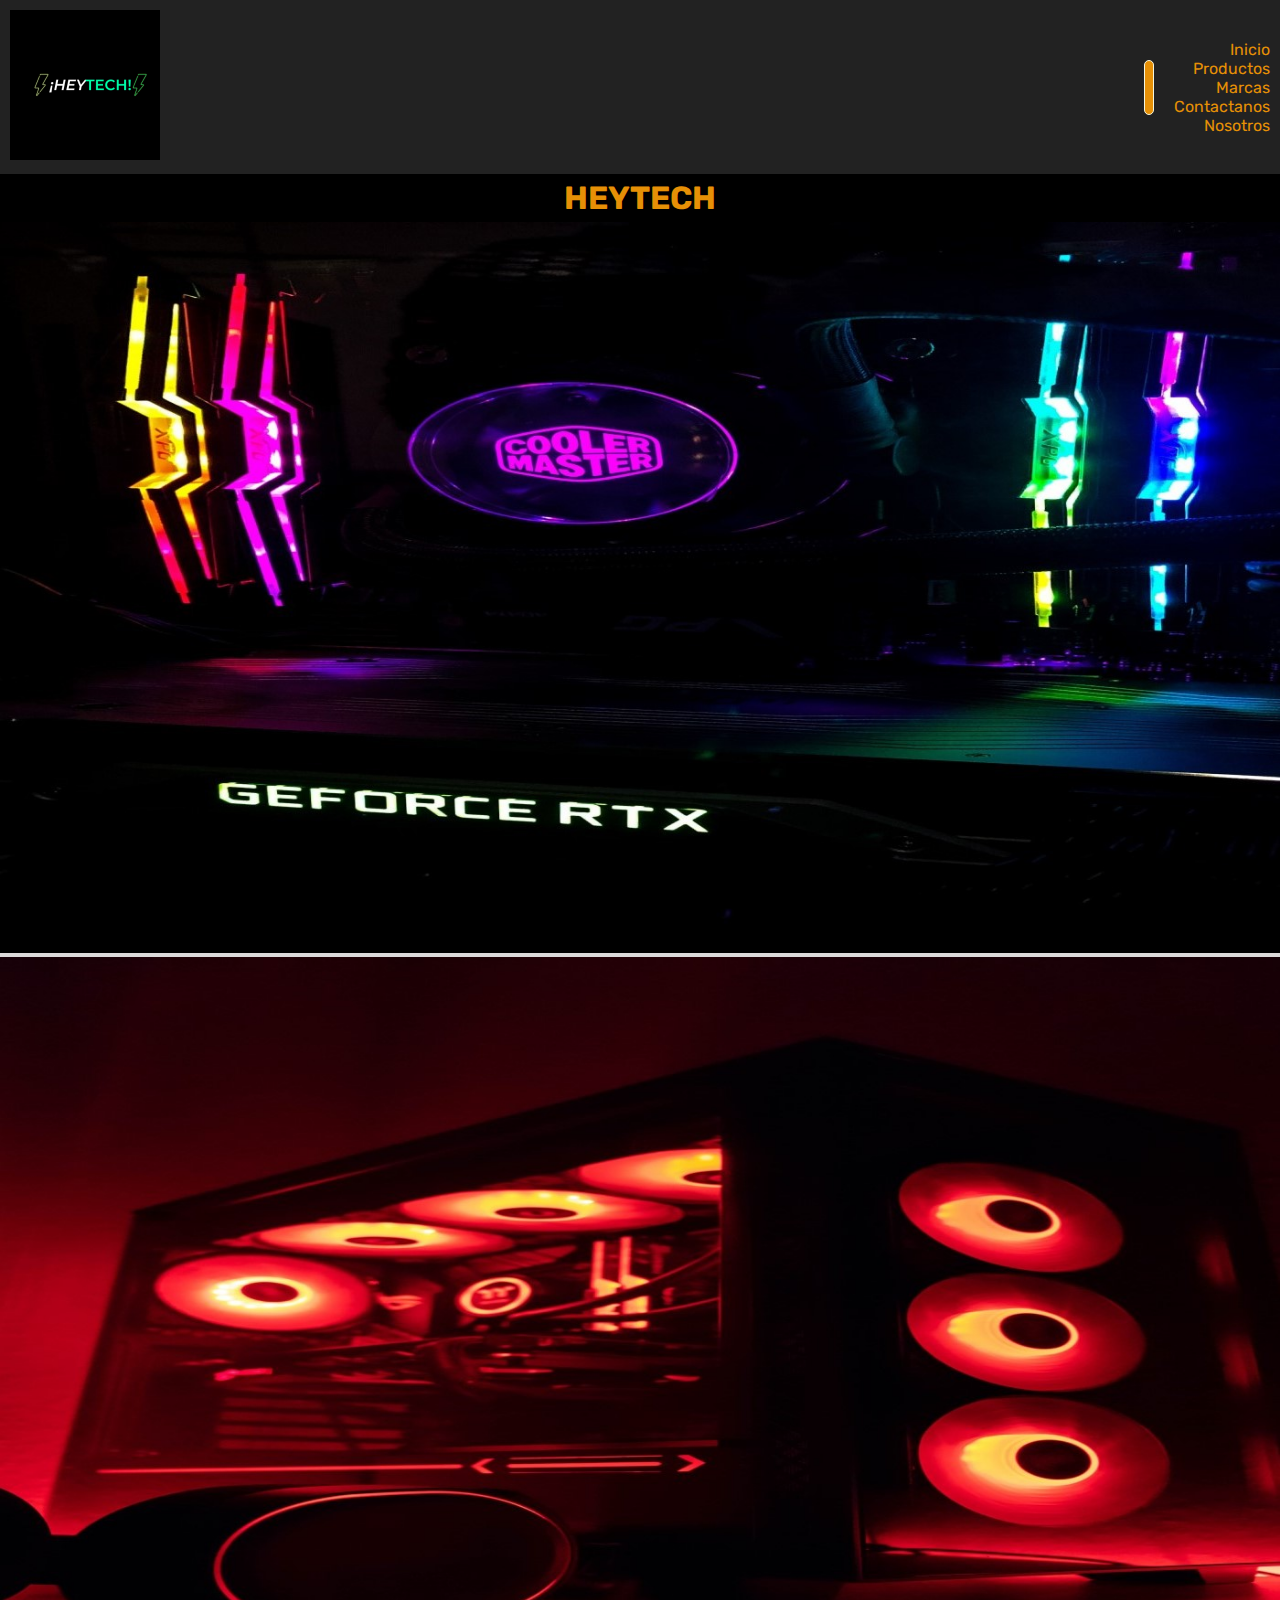
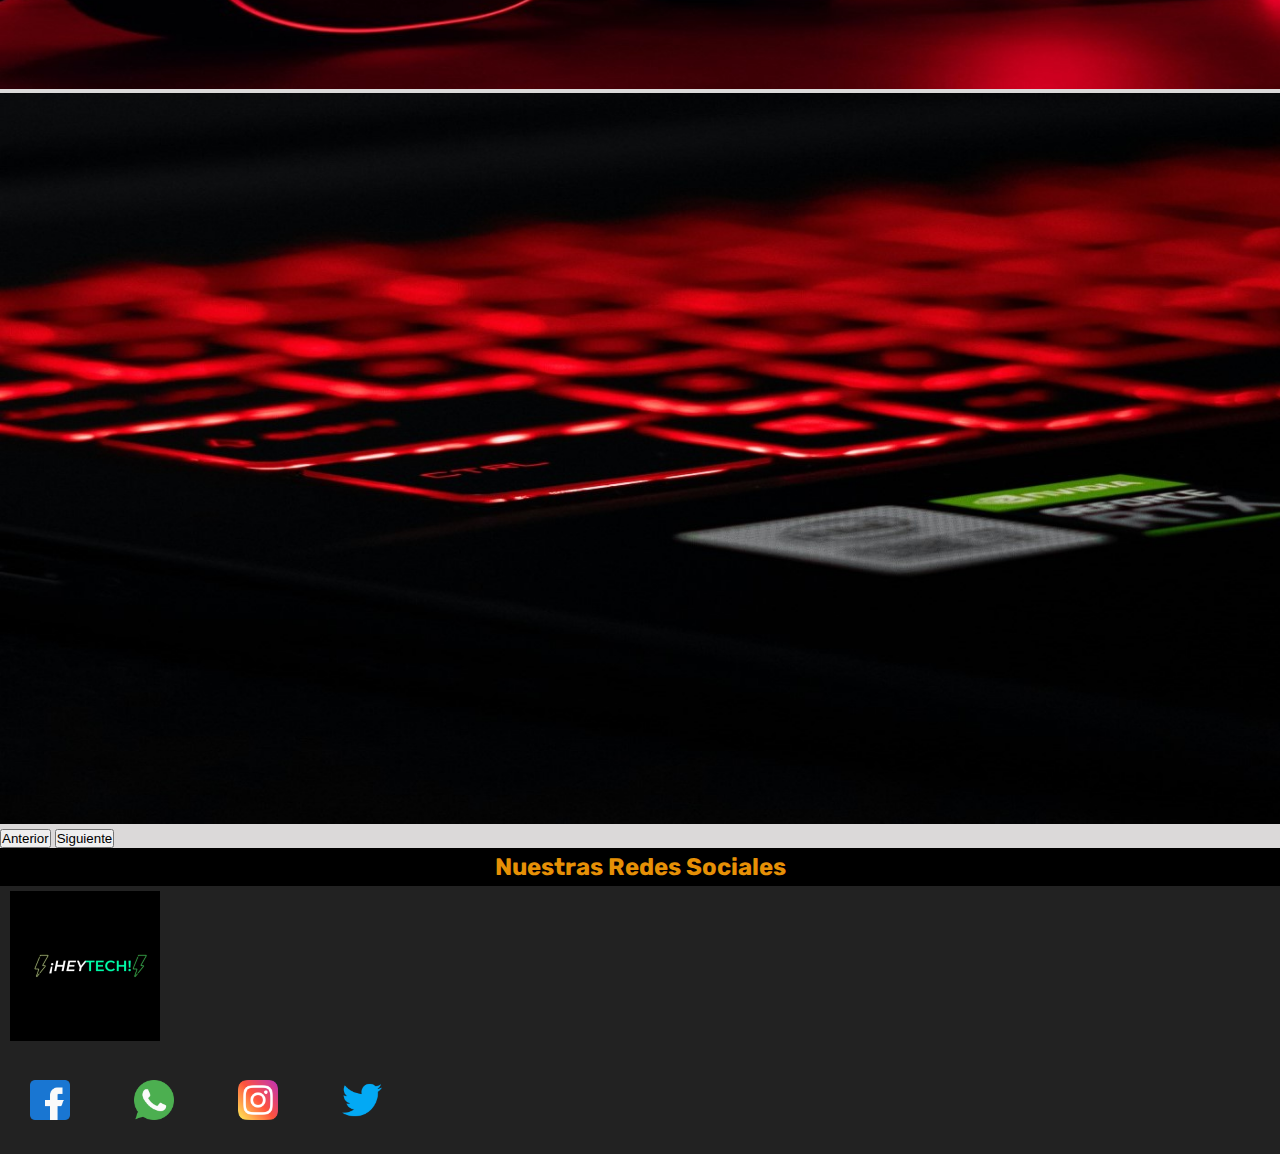
<file: index.html>
<!DOCTYPE html>
<html lang="en">
<head>
    <meta charset="UTF-8">
    <meta http-equiv="X-UA-Compatible" content="IE=edge">
    <meta name="viewport" content="width=device-width, initial-scale=1.0">
    <!--TIPOGRAFIA-->
    <link rel="preconnect" href="https://fonts.googleapis.com">
    <link rel="preconnect" href="https://fonts.gstatic.com" crossorigin>
    <link href="https://fonts.googleapis.com/css2?family=Kanit:ital,wght@1,300&family=Rubik:wght@300&display=swap" rel="stylesheet">
    <link rel="shortcut icon" href="./img/Logo-tienda(3).png">
    <!--CSS BOOTSTRAP-->
    <link href="https://cdn.jsdelivr.net/npm/bootstrap@5.2.2/dist/css/bootstrap.min.css" rel="stylesheet" integrity="sha384-Zenh87qX5JnK2Jl0vWa8Ck2rdkQ2Bzep5IDxbcnCeuOxjzrPF/et3URy9Bv1WTRi" crossorigin="anonymous">
    <!--MI CSS-->
    <link rel="stylesheet" href="./css/styles.css">
    <title>HEYTECH/Inicio</title>
</head>
<body>
                <!--COMIENZO DEL HEADER-->
                <header>
                    <div>
                        <a href="./index.html"><img src="./img/Logo-tienda(3).png" alt="logo de la tienda"></a>
                    </div>
                    <!--COMIENZO DEL NAV-->
                    <nav class="navbar nav">
                        <button class="navbar-toggler nav-dos nav-tres" type="button" data-bs-toggle="collapse" data-bs-target="#navbarSupportedContent" aria-controls="navbarSupportedContent" aria-expanded="false" aria-label="Toggle navigation">
                            <span class="navbar-toggler-icon"></span>
                        </button>
                        <div class="collapse navbar-collapse" id="navbarSupportedContent">
                            <ul class="navbar-nav me-auto mb-2 mb-lg-0">
                                <li class="nav-item nav">
                                    <a class="nav-link nav-cuatro nav-cinco nav-seis" href="./index.html">Inicio</a>
                                </li>
                                <li class="nav-item nav">
                                    <a class="nav-link nav-cuatro nav-cinco nav-seis" href="./pages/productos.html">Productos</a>
                                </li>
                                <li class="nav-item nav">
                                    <a class="nav-link nav-cuatro nav-cinco nav-seis" href="./pages/marcas.html">Marcas</a>
                                </li>
                                <li class="nav-item nav">
                                    <a class="nav-link nav-cuatro nav-cinco nav-seis" href="./pages/contactanos.html">Contactanos</a>
                                </li>
                                <li class="nav-item nav">
                                    <a class="nav-link nav-cuatro nav-cinco nav-seis" href="./pages/nosotros.html">Nosotros</a>
                                </li>
                            </ul>
                        </div>
                    </nav>
                </header>

                <!--COMIENZO DE MAIN-->    
                <main>
                    <h1 class="titulo1">HEYTECH</h1>
                    <!--COMIENZO DE SECTION-->
                    <section>   
                        <div class="img2">          
                            <div id="carouselExampleFade" class="carousel slide carousel-fade" data-bs-ride="carousel">
                                <div class="carousel-inner">
                                    <div class="carousel-item active">
                                        <img src="./img/pc-2-copia.jpg" class="d-block img2" alt="...">
                                    </div>
                                    <div class="carousel-item">
                                        <img src="./img/pc-3.jpg" class="d-block img2" alt="...">
                                    </div>
                                    <div class="carousel-item">
                                        <img src="./img/pc.jpg" class="d-block img2" alt="...">
                                    </div>
                                </div>
                                 <button class="carousel-control-prev" type="button" data-bs-target="#carouselExampleFade" data-bs-slide="prev">
                                    <span class="carousel-control-prev-icon" aria-hidden="true"></span>
                                    <span class="visually-hidden">Anterior</span>
                                </button>
                                <button class="carousel-control-next" type="button" data-bs-target="#carouselExampleFade" data-bs-slide="next">
                                    <span class="carousel-control-next-icon" aria-hidden="true"></span>
                                    <span class="visually-hidden">Siguiente</span>
                                </button>
                            </div>
                        </div>
                    </section>
                </main>
                
                <!--COMIENZO DE FOOTER-->
                <footer>
                    <nav class="nav-footer">
                        <h2 class="subtitulo1">Nuestras Redes Sociales</h2>
                        <a class="logo1" href="./index.html"><img class="logo1" src="./img/Logo-tienda(3).png" alt="Logo de la tienda"></a>
                        <br>
                        <img class="logo" src="./img/facebook.png" alt="logo facebook">
                        <img class="logo" src="./img/whatsapp.png" alt="logo whatsapp">
                        <img class="logo" src="./img/instagram.png" alt="logo instagram">
                        <img class="logo" src="./img/twitter.png" alt="logo twitter">
                    </nav>
                </footer>
                
    <!-- JavaScript Bundle with Popper -->
    <script src="https://cdn.jsdelivr.net/npm/bootstrap@5.2.2/dist/js/bootstrap.bundle.min.js" integrity="sha384-OERcA2EqjJCMA+/3y+gxIOqMEjwtxJY7qPCqsdltbNJuaOe923+mo//f6V8Qbsw3" crossorigin="anonymous"></script>
</body>
</html>
</file>
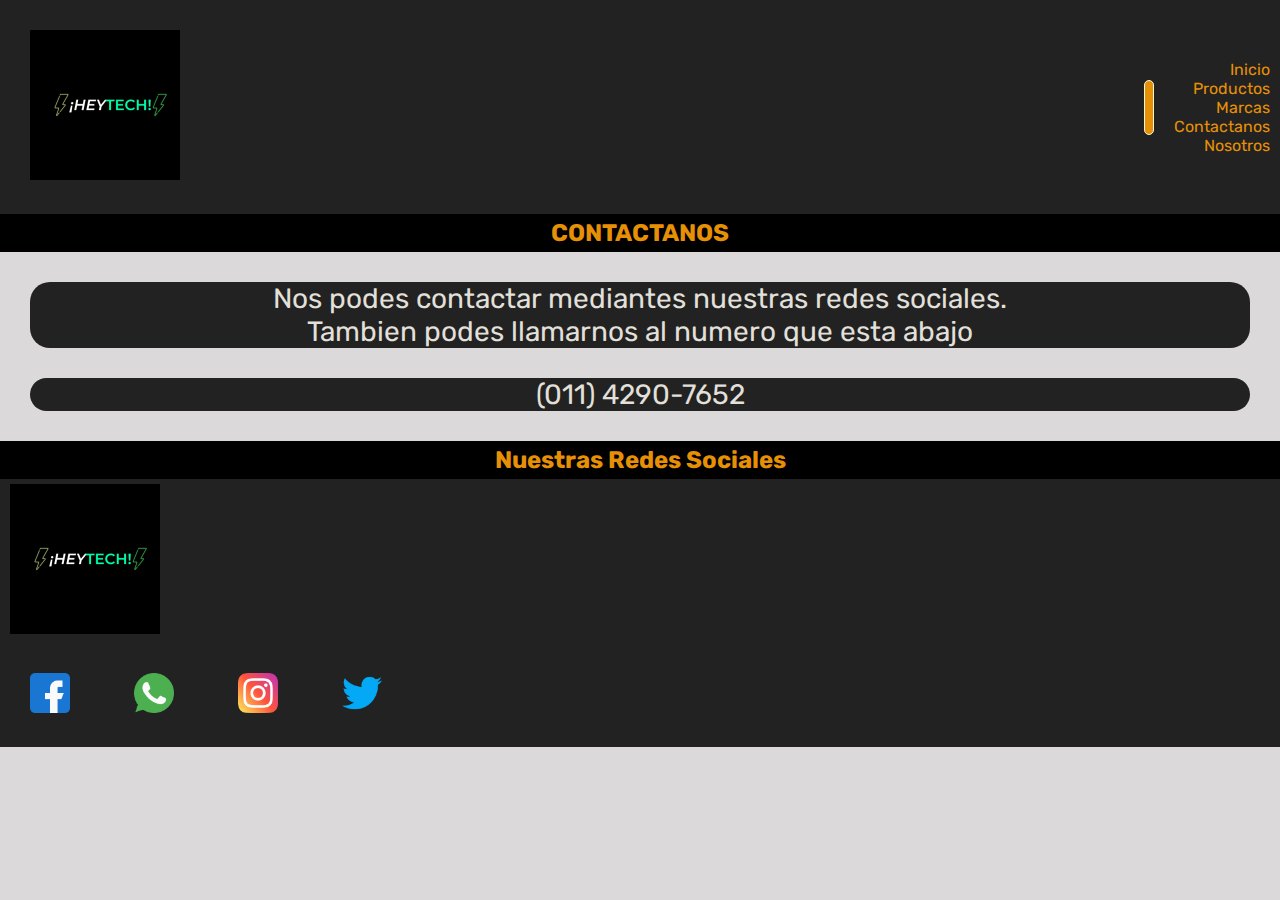
<file: pages/contactanos.html>
<!DOCTYPE html>
<html lang="en">
<head>
    <meta charset="UTF-8">
    <meta http-equiv="X-UA-Compatible" content="IE=edge">
    <meta name="viewport" content="width=device-width, initial-scale=1.0">
    <!--TIPOGRAFIA-->
    <link rel="preconnect" href="https://fonts.googleapis.com">
    <link rel="preconnect" href="https://fonts.gstatic.com" crossorigin>
    <link href="https://fonts.googleapis.com/css2?family=Kanit:ital,wght@1,300&family=Rubik:wght@300&display=swap" rel="stylesheet">
    <link rel="shortcut icon" href="./img/Logo-tienda(3).png">
    <!--CSS BOOTSTRAP-->
    <link href="https://cdn.jsdelivr.net/npm/bootstrap@5.2.2/dist/css/bootstrap.min.css" rel="stylesheet" integrity="sha384-Zenh87qX5JnK2Jl0vWa8Ck2rdkQ2Bzep5IDxbcnCeuOxjzrPF/et3URy9Bv1WTRi" crossorigin="anonymous">
    <!--MI CSS-->
    <link rel="stylesheet" href="../css/styles.css">
    <title>HEYTECH/Contactos</title>
</head>
<body>
    <header class="header">
       <!--LOGO-->
       <div class="container-fluid">
        <div class="row">
            <div class="logoHeader col-12">
                <a href="../index.html"><img src="../img/Logo-tienda(3).png" alt="logo de la tienda"></a>
            </div>
        </div>        
    </div>
        <div class="container-fluid">        
            <div class="row">
                <div class="col-12 ">
                    <!--COMIENZO DEL NAV-->
                    <nav class="navbar nav">
                        <button class="navbar-toggler nav-dos nav-tres" type="button" data-bs-toggle="collapse" data-bs-target="#navbarSupportedContent" aria-controls="navbarSupportedContent" aria-expanded="false" aria-label="Toggle navigation">
                            <span class="navbar-toggler-icon"></span>
                        </button>
                        <div class="collapse navbar-collapse" id="navbarSupportedContent">
                            <ul class="navbar-nav me-auto mb-2 mb-lg-0">
                                <li class="nav-item nav">
                                    <a class="nav-link nav-cuatro nav-cinco nav-seis" href="../index.html">Inicio</a>
                                </li>
                                <li class="nav-item nav">
                                    <a class="nav-link nav-cuatro nav-cinco nav-seis" href="../pages/productos.html">Productos</a>
                                </li>
                                <li class="nav-item nav">
                                    <a class="nav-link nav-cuatro nav-cinco nav-seis" href="../pages/marcas.html">Marcas</a>
                                </li>
                                <li class="nav-item nav">
                                    <a class="nav-link nav-cuatro nav-cinco nav-seis" href="../pages/contactanos.html">Contactanos</a>
                                </li>
                                <li class="nav-item nav">
                                    <a class="nav-link nav-cuatro nav-cinco nav-seis" href="../pages/nosotros.html">Nosotros</a>
                                </li>
                            </ul>
                        </div>
                    </nav>
                </div>           
            </div>
        </div>
    </header>
    <main>
        <h2 class="subtitulo1">CONTACTANOS</h2>
        <section>
            <p class="texto">Nos podes contactar mediantes nuestras redes sociales. <br> Tambien podes llamarnos al numero que esta abajo</p>
            <p class="texto">(011) 4290-7652</p>
        </section>
    </main>
    <div class="container-fluid">
        <div class="row">
            <div class="col-12">
                <!--COMIENZO DE FOOTER-->
                <footer>
                    <h2 class="subtitulo1">Nuestras Redes Sociales</h2>
                    <nav class="nav-footer">
                        <a class="logo1" href="./index.html"><img class="logo1" src="../img/Logo-tienda(3).png" alt="Logo de la tienda"></a>
                        <br>
                        <img class="logo" src="../img/facebook.png" alt="logo facebook">
                        <img class="logo" src="../img/whatsapp.png" alt="logo whatsapp">
                        <img class="logo" src="../img/instagram.png" alt="logo instagram">
                        <img class="logo" src="../img/twitter.png" alt="logo twitter">
                    </nav>
                </footer>
            </div>
        </div>
    </div>
    <!-- JavaScript Bundle with Popper -->
    <script src="https://cdn.jsdelivr.net/npm/bootstrap@5.2.2/dist/js/bootstrap.bundle.min.js" integrity="sha384-OERcA2EqjJCMA+/3y+gxIOqMEjwtxJY7qPCqsdltbNJuaOe923+mo//f6V8Qbsw3" crossorigin="anonymous"></script>
</body>
</html>
</file>
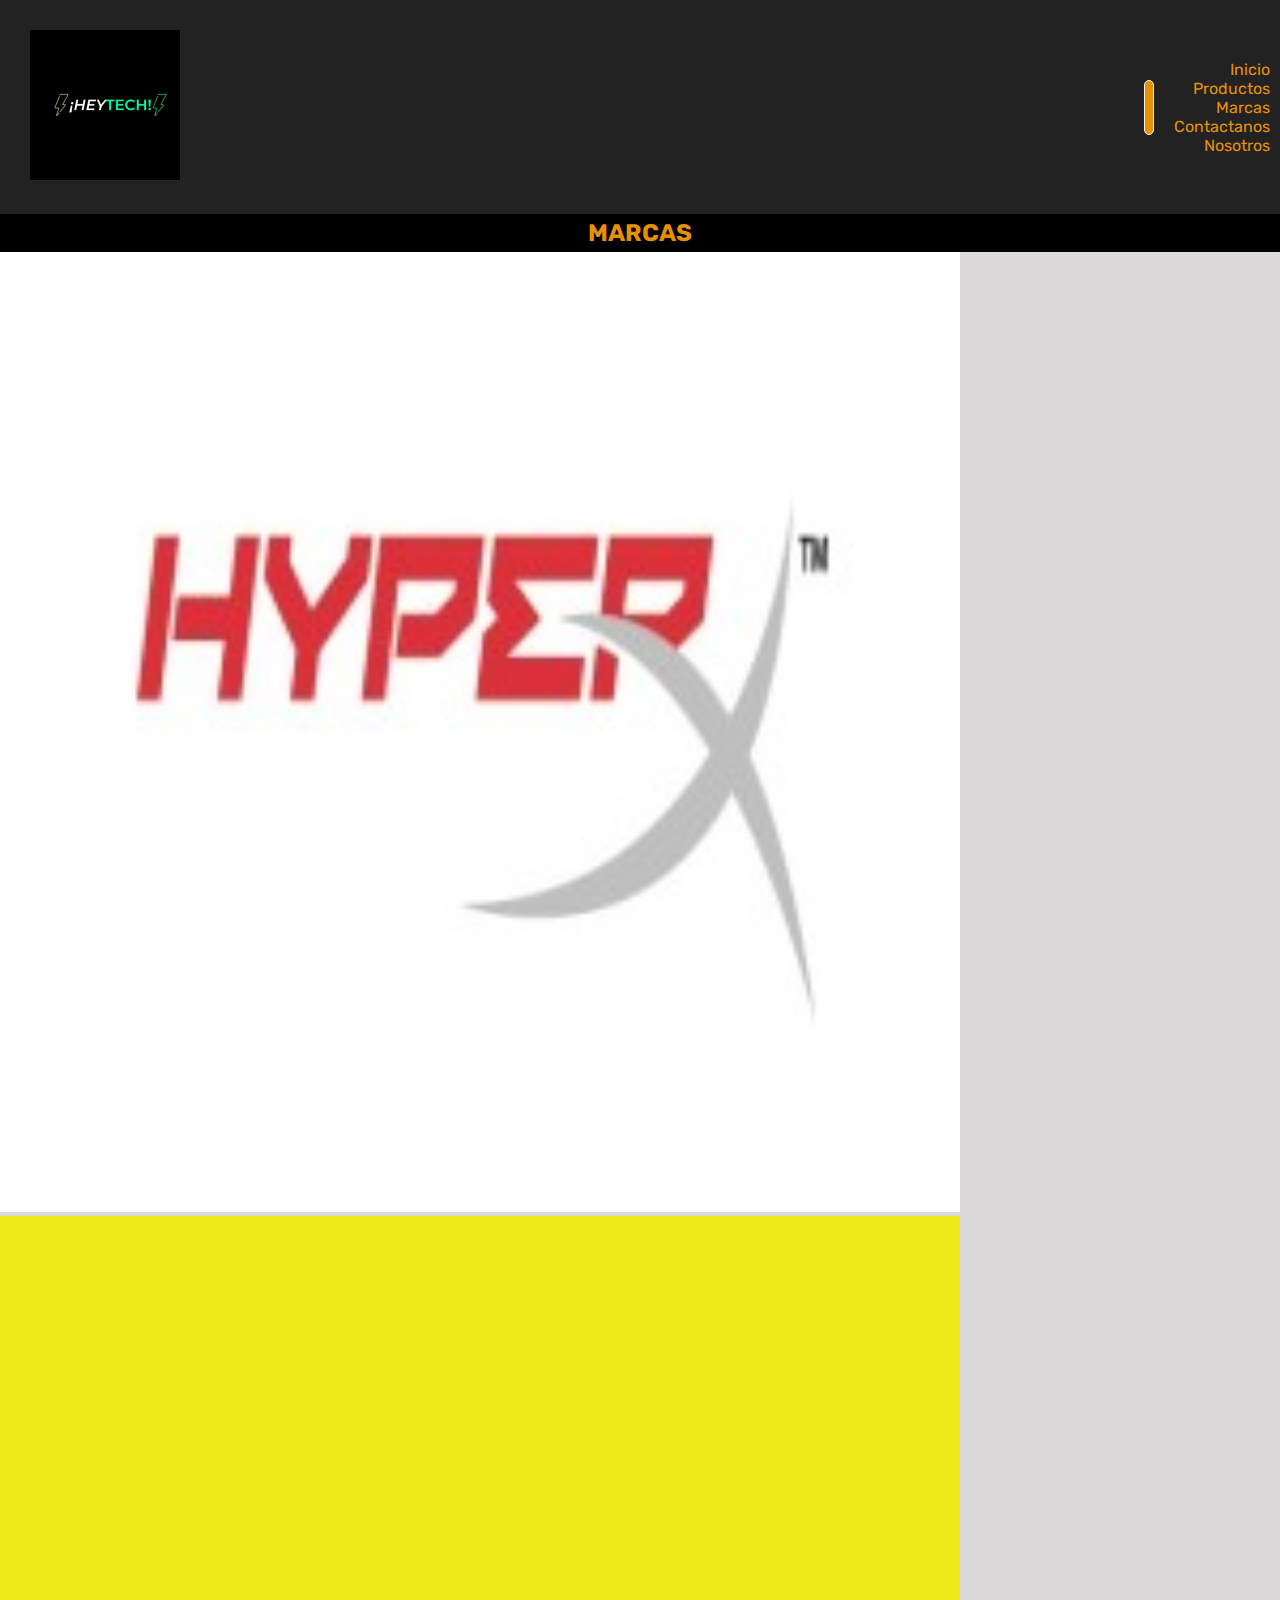
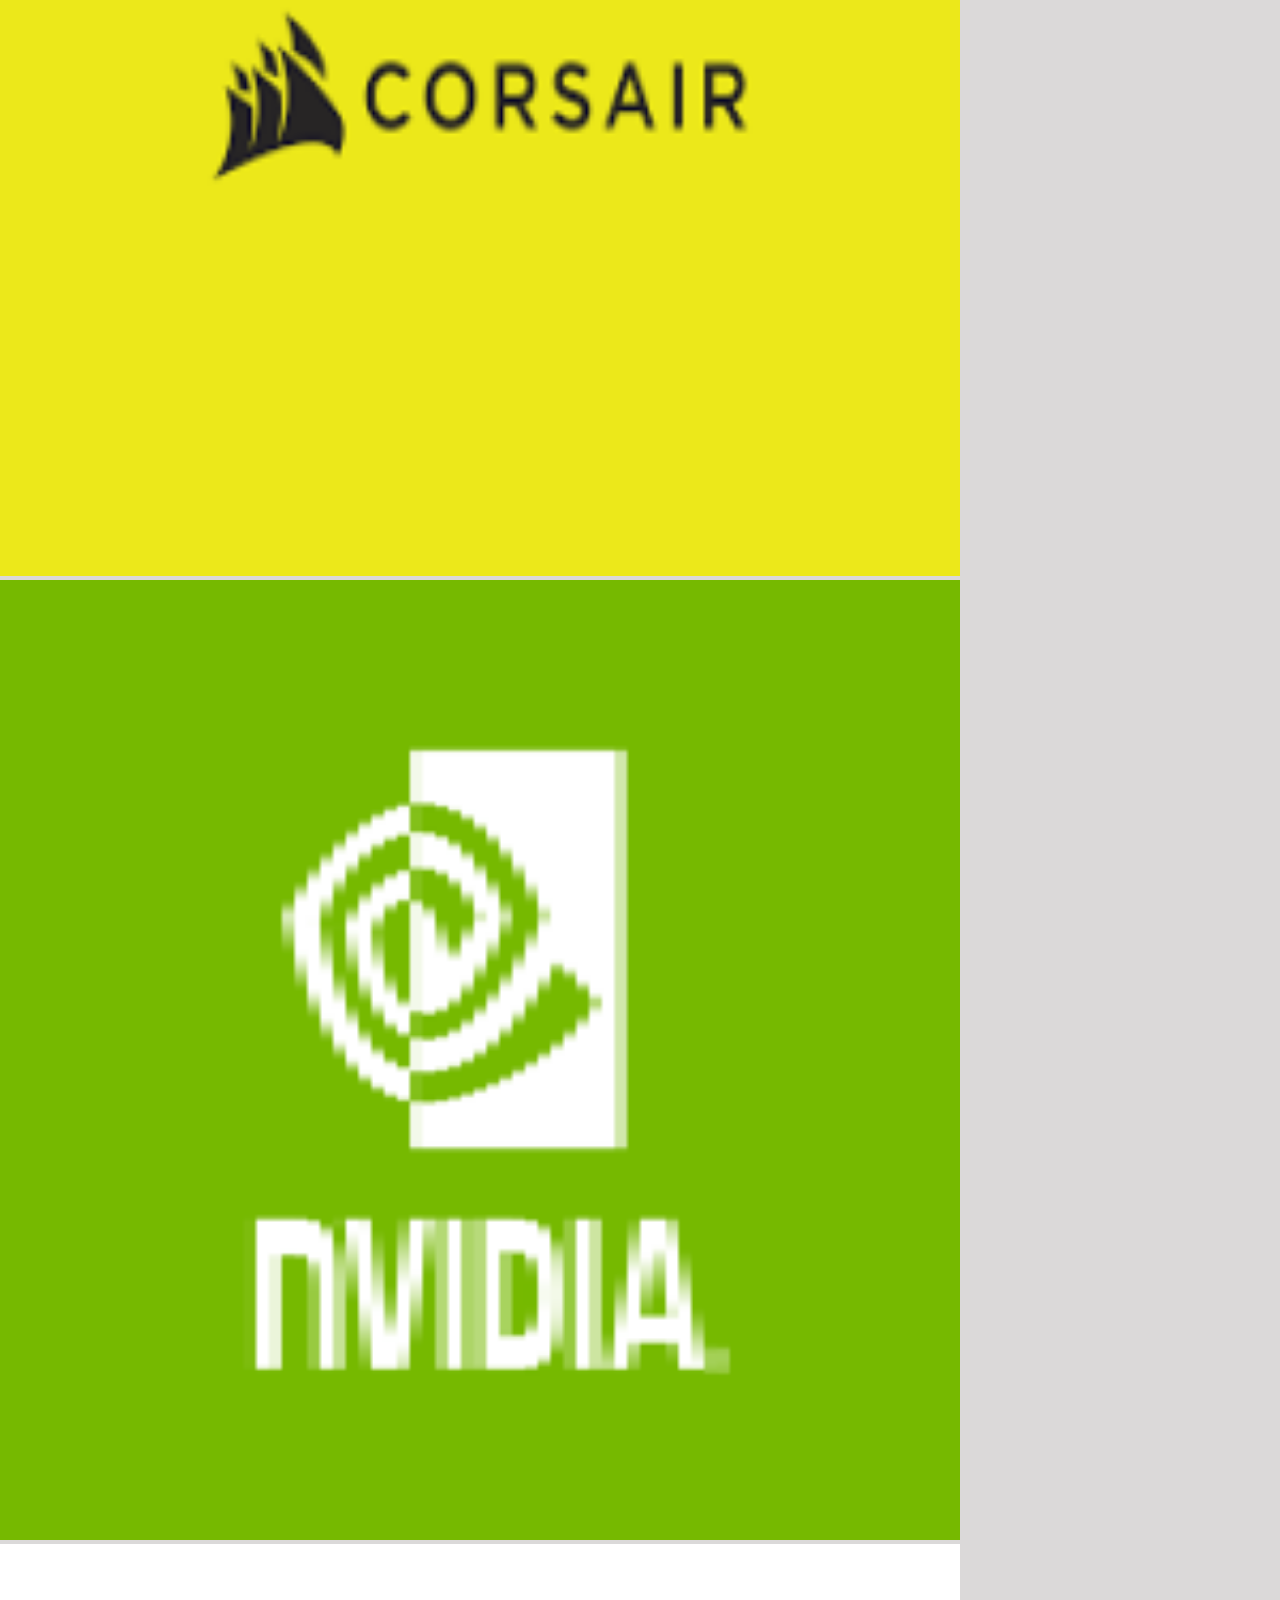
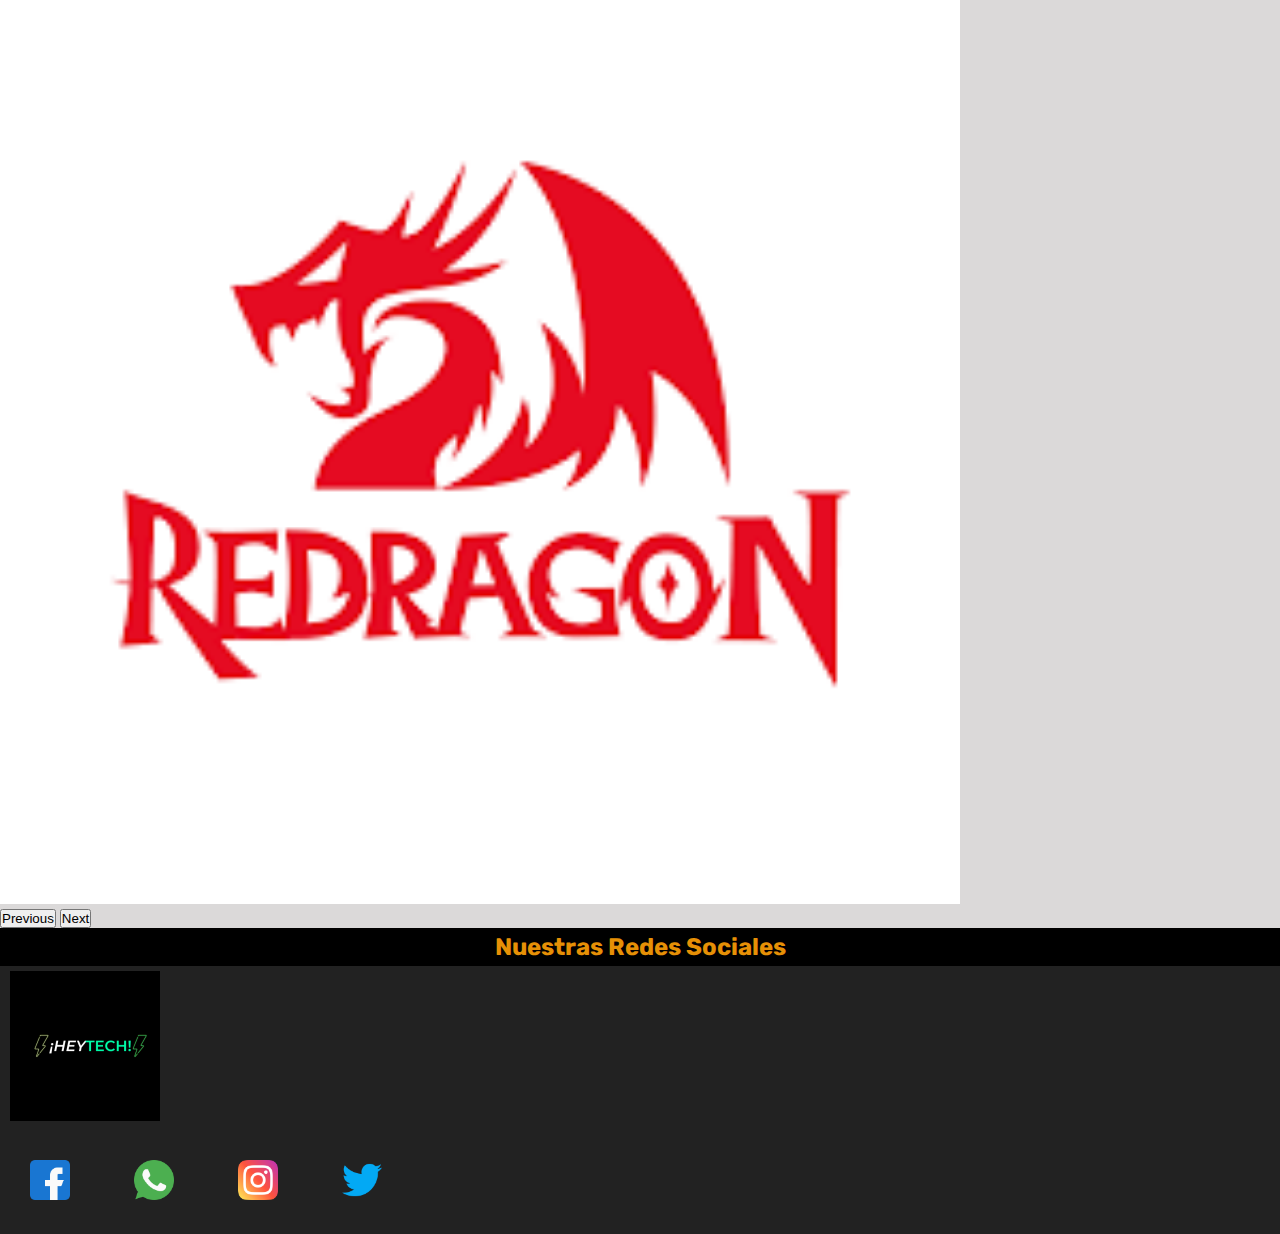
<file: pages/marcas.html>
<!DOCTYPE html>
<html lang="en">
<head>
    <meta charset="UTF-8">
    <meta http-equiv="X-UA-Compatible" content="IE=edge">
    <meta name="viewport" content="width=device-width, initial-scale=1.0">
    <!--TIPOGRAFIA-->
    <link rel="preconnect" href="https://fonts.googleapis.com">
    <link rel="preconnect" href="https://fonts.gstatic.com" crossorigin>
    <link href="https://fonts.googleapis.com/css2?family=Kanit:ital,wght@1,300&family=Rubik:wght@300&display=swap" rel="stylesheet">
    <link rel="shortcut icon" href="./img/Logo-tienda(3).png">
    <!--CSS BOOTSTRAP-->
    <link href="https://cdn.jsdelivr.net/npm/bootstrap@5.2.2/dist/css/bootstrap.min.css" rel="stylesheet" integrity="sha384-Zenh87qX5JnK2Jl0vWa8Ck2rdkQ2Bzep5IDxbcnCeuOxjzrPF/et3URy9Bv1WTRi" crossorigin="anonymous">
    <!--MI CSS-->
    <link rel="stylesheet" href="../css/styles.css">
    <title>HEYTECH/Marcas</title>
</head>
<body>
    <!--HEADER-->
    <header class="header">
            <div class="logoHeader">
                <a href="../index.html"><img src="../img/Logo-tienda(3).png" alt="logo de la tienda"></a>
            </div>
        <div>
            <!--COMIENZO DEL NAV-->
            <nav class="navbar nav">
                <button class="navbar-toggler nav-dos nav-tres" type="button" data-bs-toggle="collapse" data-bs-target="#navbarSupportedContent" aria-controls="navbarSupportedContent" aria-expanded="false" aria-label="Toggle navigation">
                    <span class="navbar-toggler-icon"></span>
                </button>
                <div class="collapse navbar-collapse" id="navbarSupportedContent">
                    <ul class="navbar-nav me-auto mb-2 mb-lg-0">
                        <li class="nav-item nav">
                            <a class="nav-link nav-cuatro nav-cinco nav-seis" href="../index.html">Inicio</a>
                        </li>
                        <li class="nav-item nav">
                            <a class="nav-link nav-cuatro nav-cinco nav-seis" href="../pages/productos.html">Productos</a>
                        </li>
                        <li class="nav-item nav">
                            <a class="nav-link nav-cuatro nav-cinco nav-seis" href="../pages/marcas.html">Marcas</a>
                        </li>
                        <li class="nav-item nav">
                            <a class="nav-link nav-cuatro nav-cinco nav-seis" href="../pages/contactanos.html">Contactanos</a>
                        </li>
                        <li class="nav-item nav">
                            <a class="nav-link nav-cuatro nav-cinco nav-seis" href="../pages/nosotros.html">Nosotros</a>
                        </li>
                    </ul>
                </div>
            </nav>
        </div>           
    </header>
                <!--MAIN-->
                <main>
                    <h2 class="subtitulo1">MARCAS</h2>
                    <section class="img2">
                        <div id="carouselExampleInterval" class="carousel slide" data-bs-ride="carousel">
                            <div class="carousel-inner container">
                              <div class="carousel-item active" data-bs-interval="10000">
                                <img src="../img/HyperX-Logo.jpg" class="img2" alt="...">
                              </div>
                              <div class="carousel-item" data-bs-interval="2000">
                                <img src="../img/corsair.png" class="img2" alt="...">
                              </div>
                              <div class="carousel-item">
                                <img src="../img/nvidia.png" class="img2" alt="...">
                              </div>
                              <div class="carousel-item">
                                <img src="../img/redragon.png" class="img2" alt="...">
                              </div>
                            </div>
                            <button class="carousel-control-prev" type="button" data-bs-target="#carouselExampleInterval" data-bs-slide="prev">
                              <span class="carousel-control-prev-icon" aria-hidden="true"></span>
                              <span class="visually-hidden">Previous</span>
                            </button>
                            <button class="carousel-control-next" type="button" data-bs-target="#carouselExampleInterval" data-bs-slide="next">
                              <span class="carousel-control-next-icon" aria-hidden="true"></span>
                              <span class="visually-hidden">Next</span>
                            </button>
                          </div>
                    </section>
                </main>

                <!--COMIENZO DE FOOTER-->
                <footer>
                    <h2 class="subtitulo1">Nuestras Redes Sociales</h2>
                    <nav class="nav-footer">
                        <a class="logo1" href="./index.html"><img class="logo1" src="../img/Logo-tienda(3).png" alt="Logo de la tienda"></a>
                        <br>
                        <img class="logo" src="../img/facebook.png" alt="logo facebook">
                        <img class="logo" src="../img/whatsapp.png" alt="logo whatsapp">
                        <img class="logo" src="../img/instagram.png" alt="logo instagram">
                        <img class="logo" src="../img/twitter.png" alt="logo twitter">
                    </nav>
                </footer>

    <!-- JavaScript Bundle with Popper -->
    <script src="https://cdn.jsdelivr.net/npm/bootstrap@5.2.2/dist/js/bootstrap.bundle.min.js" integrity="sha384-OERcA2EqjJCMA+/3y+gxIOqMEjwtxJY7qPCqsdltbNJuaOe923+mo//f6V8Qbsw3" crossorigin="anonymous"></script>
</body>
</html>
</file>
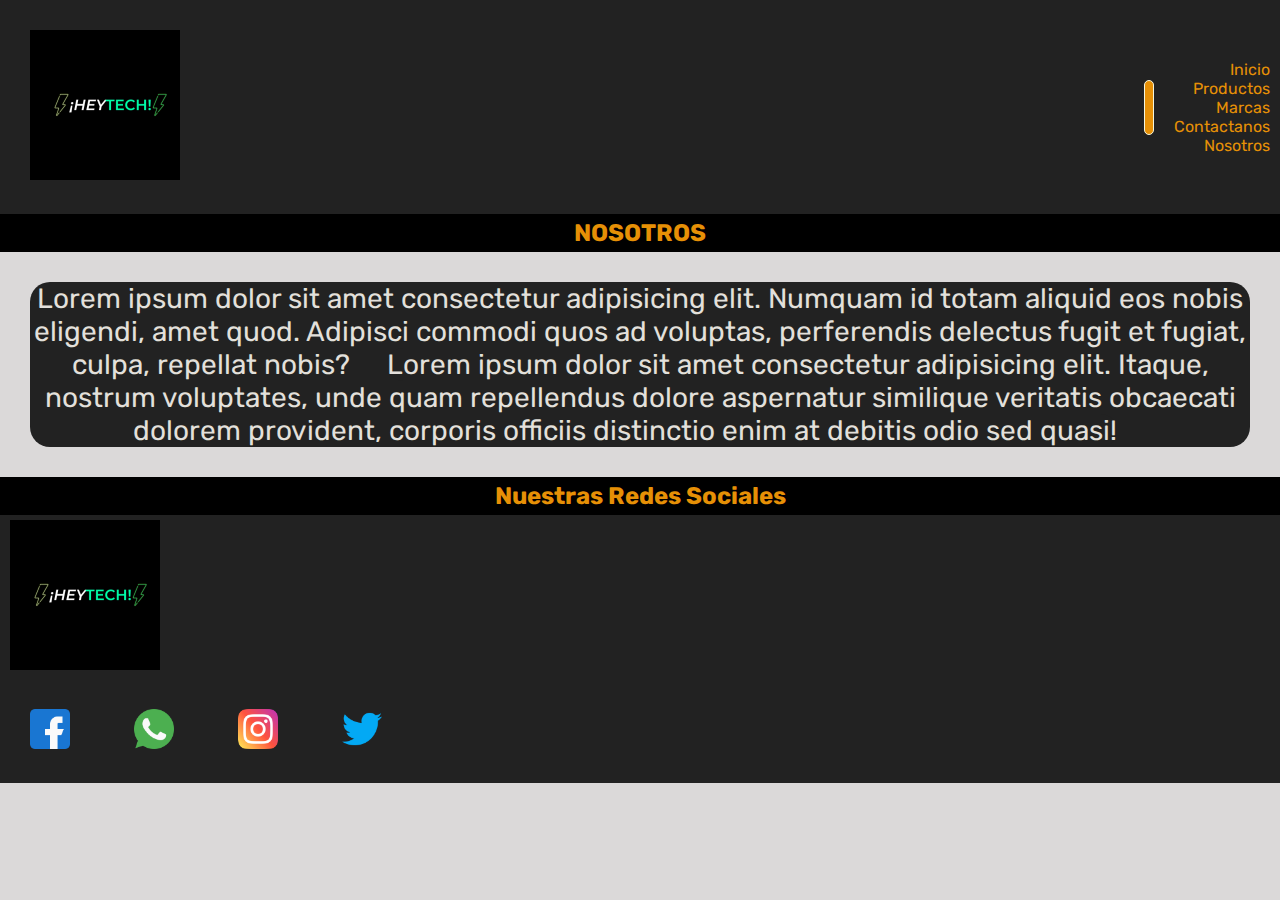
<file: pages/nosotros.html>
<!DOCTYPE html>
<html lang="en">
<head>
    <meta charset="UTF-8">
    <meta http-equiv="X-UA-Compatible" content="IE=edge">
    <meta name="viewport" content="width=device-width, initial-scale=1.0">
    <!--TIPOGRAFIA-->
    <link rel="preconnect" href="https://fonts.googleapis.com">
    <link rel="preconnect" href="https://fonts.gstatic.com" crossorigin>
    <link href="https://fonts.googleapis.com/css2?family=Kanit:ital,wght@1,300&family=Rubik:wght@300&display=swap" rel="stylesheet">
    <link rel="shortcut icon" href="./img/Logo-tienda(3).png">
    <!--CSS BOOTSTRAP-->
    <link href="https://cdn.jsdelivr.net/npm/bootstrap@5.2.2/dist/css/bootstrap.min.css" rel="stylesheet" integrity="sha384-Zenh87qX5JnK2Jl0vWa8Ck2rdkQ2Bzep5IDxbcnCeuOxjzrPF/et3URy9Bv1WTRi" crossorigin="anonymous">
    <!--MI CSS-->
    <link rel="stylesheet" href="../css/styles.css">
    <title>HEYTECH/Nosotros</title>
</head>
<body>

    <div class="container-fluid">
        <div class="row">
            <div class="logoHeader col-sm-12 col-xl-12">
                <!--HEADER-->
                <header class="header">
                    <!--LOGO-->
                    <div class="container-fluid">
                        <div class="row">
                            <div class="logoHeader col-sm-12 col-xl-12">
                                <a href="../index.html"><img src="../img/Logo-tienda(3).png" alt="logo de la tienda"></a>
                            </div>
                        </div>        
                    </div>
                    <div class="container-fluid">        
                        <div class="row">
                            <div class="col-sm-12 col-xl-12">
                                <!--COMIENZO DEL NAV-->
                                <nav class="navbar nav">
                                    <button class="navbar-toggler nav-dos nav-tres" type="button" data-bs-toggle="collapse" data-bs-target="#navbarSupportedContent" aria-controls="navbarSupportedContent" aria-expanded="false" aria-label="Toggle navigation">
                                        <span class="navbar-toggler-icon"></span>
                                    </button>
                                    <div class="collapse navbar-collapse" id="navbarSupportedContent">
                                        <ul class="navbar-nav me-auto mb-2 mb-lg-0">
                                            <li class="nav-item nav">
                                                <a class="nav-link nav-cuatro nav-cinco nav-seis" href="../index.html">Inicio</a>
                                            </li>
                                            <li class="nav-item nav">
                                                <a class="nav-link nav-cuatro nav-cinco nav-seis" href="../pages/productos.html">Productos</a>
                                            </li>
                                            <li class="nav-item nav">
                                                <a class="nav-link nav-cuatro nav-cinco nav-seis" href="../pages/marcas.html">Marcas</a>
                                            </li>
                                            <li class="nav-item nav">
                                                <a class="nav-link nav-cuatro nav-cinco nav-seis" href="../pages/contactanos.html">Contactanos</a>
                                            </li>
                                            <li class="nav-item nav">
                                                <a class="nav-link nav-cuatro nav-cinco nav-seis" href="../pages/nosotros.html">Nosotros</a>
                                            </li>
                                        </ul>
                                    </div>
                                </nav>
                            </div>           
                        </div>
                    </div>
                </header>
            </div>
        </div>        
    </div>
    
    <main class="container-fluid">
        <div class="col-sm-12 col-xl-12">
            <section>
                <h2 class="subtitulo1">NOSOTROS</h2>
                <div class="">
                    <p class="texto">Lorem ipsum dolor sit amet consectetur adipisicing elit. Numquam id totam aliquid eos nobis eligendi, amet quod. Adipisci commodi quos ad voluptas, perferendis delectus fugit et fugiat, culpa, repellat nobis? <pc class="texto">Lorem ipsum dolor sit amet consectetur adipisicing elit. Itaque, nostrum voluptates, unde quam repellendus dolore aspernatur similique veritatis obcaecati dolorem provident, corporis officiis distinctio enim at debitis odio sed quasi!</pc></p>
                </div>
            </section>
        </div>
    </main>

    <div class="container-fluid">
        <div class="row">
            <div class="col-sm-12 col-xl-12">
                <!--COMIENZO DE FOOTER-->
                <footer>
                    <h2 class="subtitulo1">Nuestras Redes Sociales</h2>
                    <nav class="nav-footer">
                        <a class="logo1" href="./index.html"><img class="logo1" src="../img/Logo-tienda(3).png" alt="Logo de la tienda"></a>
                        <br>
                        <img class="logo" src="../img/facebook.png" alt="logo facebook">
                        <img class="logo" src="../img/whatsapp.png" alt="logo whatsapp">
                        <img class="logo" src="../img/instagram.png" alt="logo instagram">
                        <img class="logo" src="../img/twitter.png" alt="logo twitter">
                    </nav>
                </footer>
            </div>
        </div>
    </div>

    <!-- JavaScript Bundle with Popper -->
    <script src="https://cdn.jsdelivr.net/npm/bootstrap@5.2.2/dist/js/bootstrap.bundle.min.js" integrity="sha384-OERcA2EqjJCMA+/3y+gxIOqMEjwtxJY7qPCqsdltbNJuaOe923+mo//f6V8Qbsw3" crossorigin="anonymous"></script>
</body>
</html>
</file>
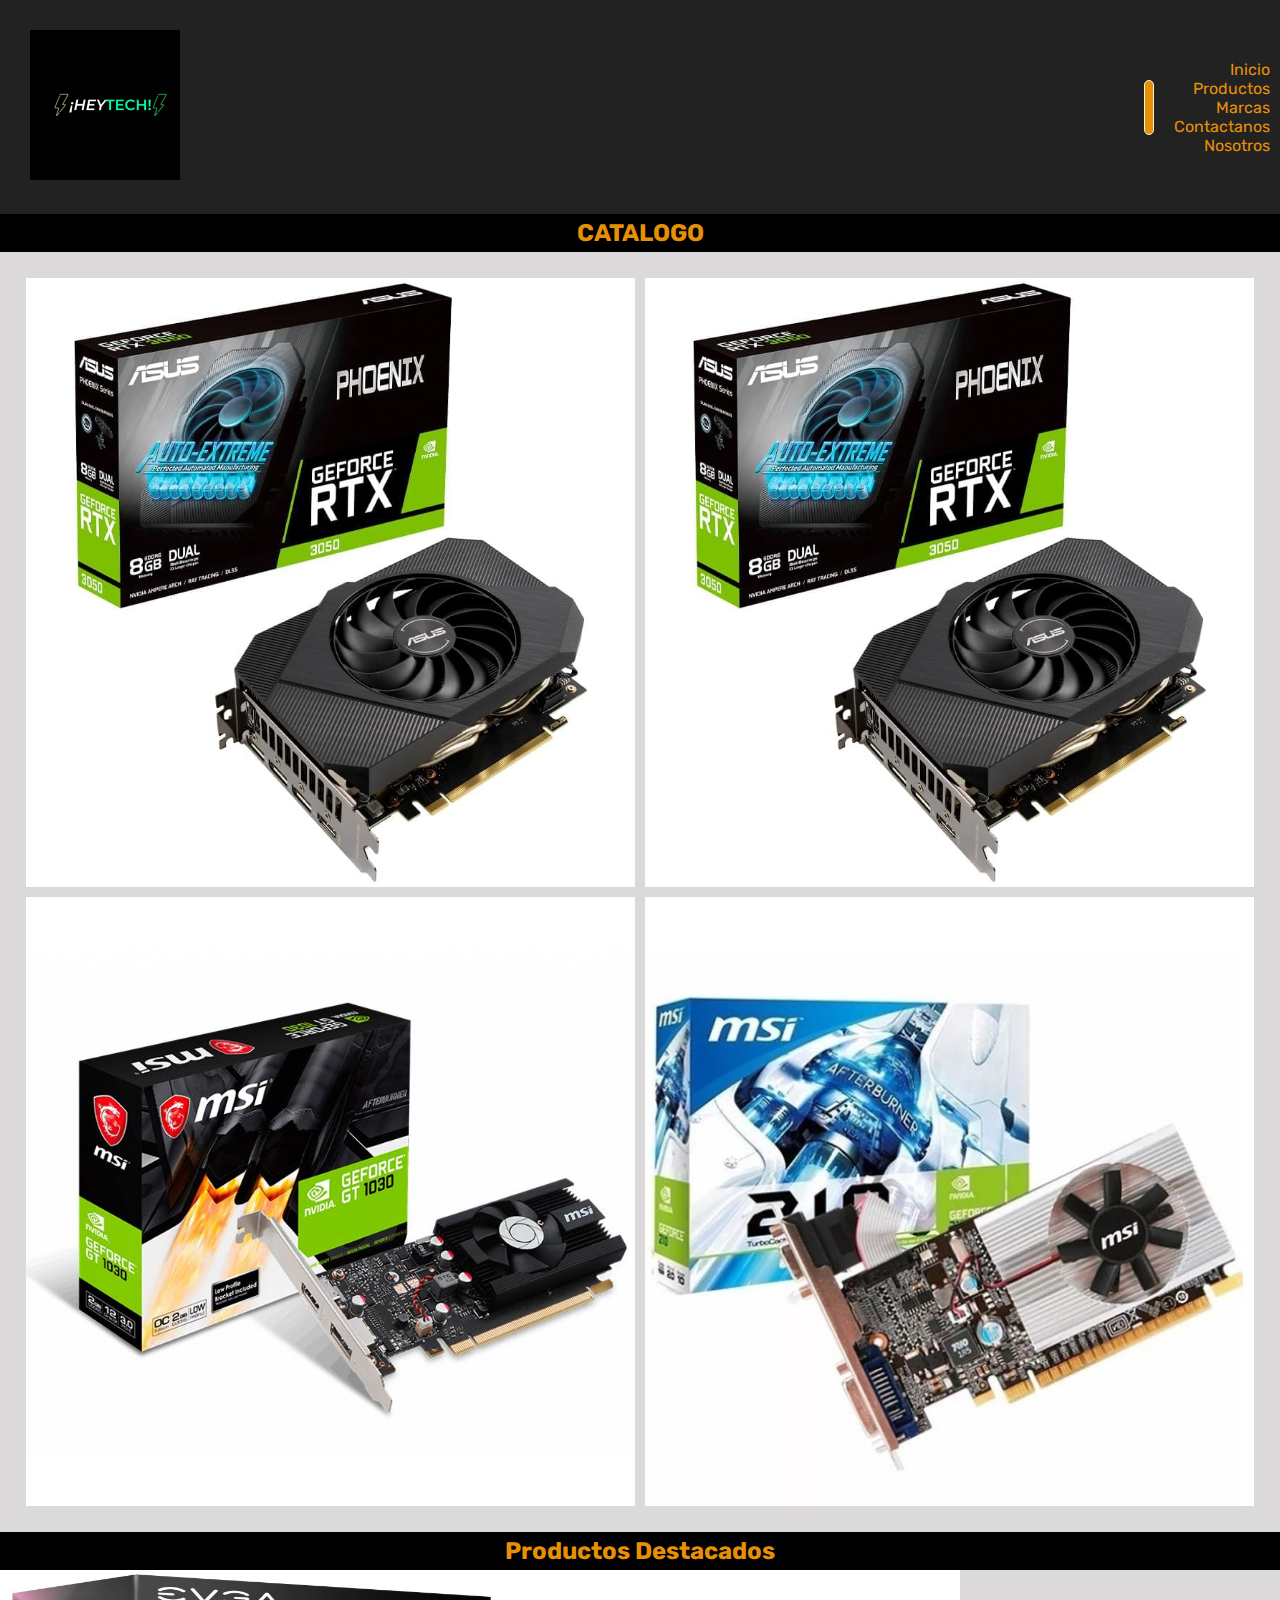
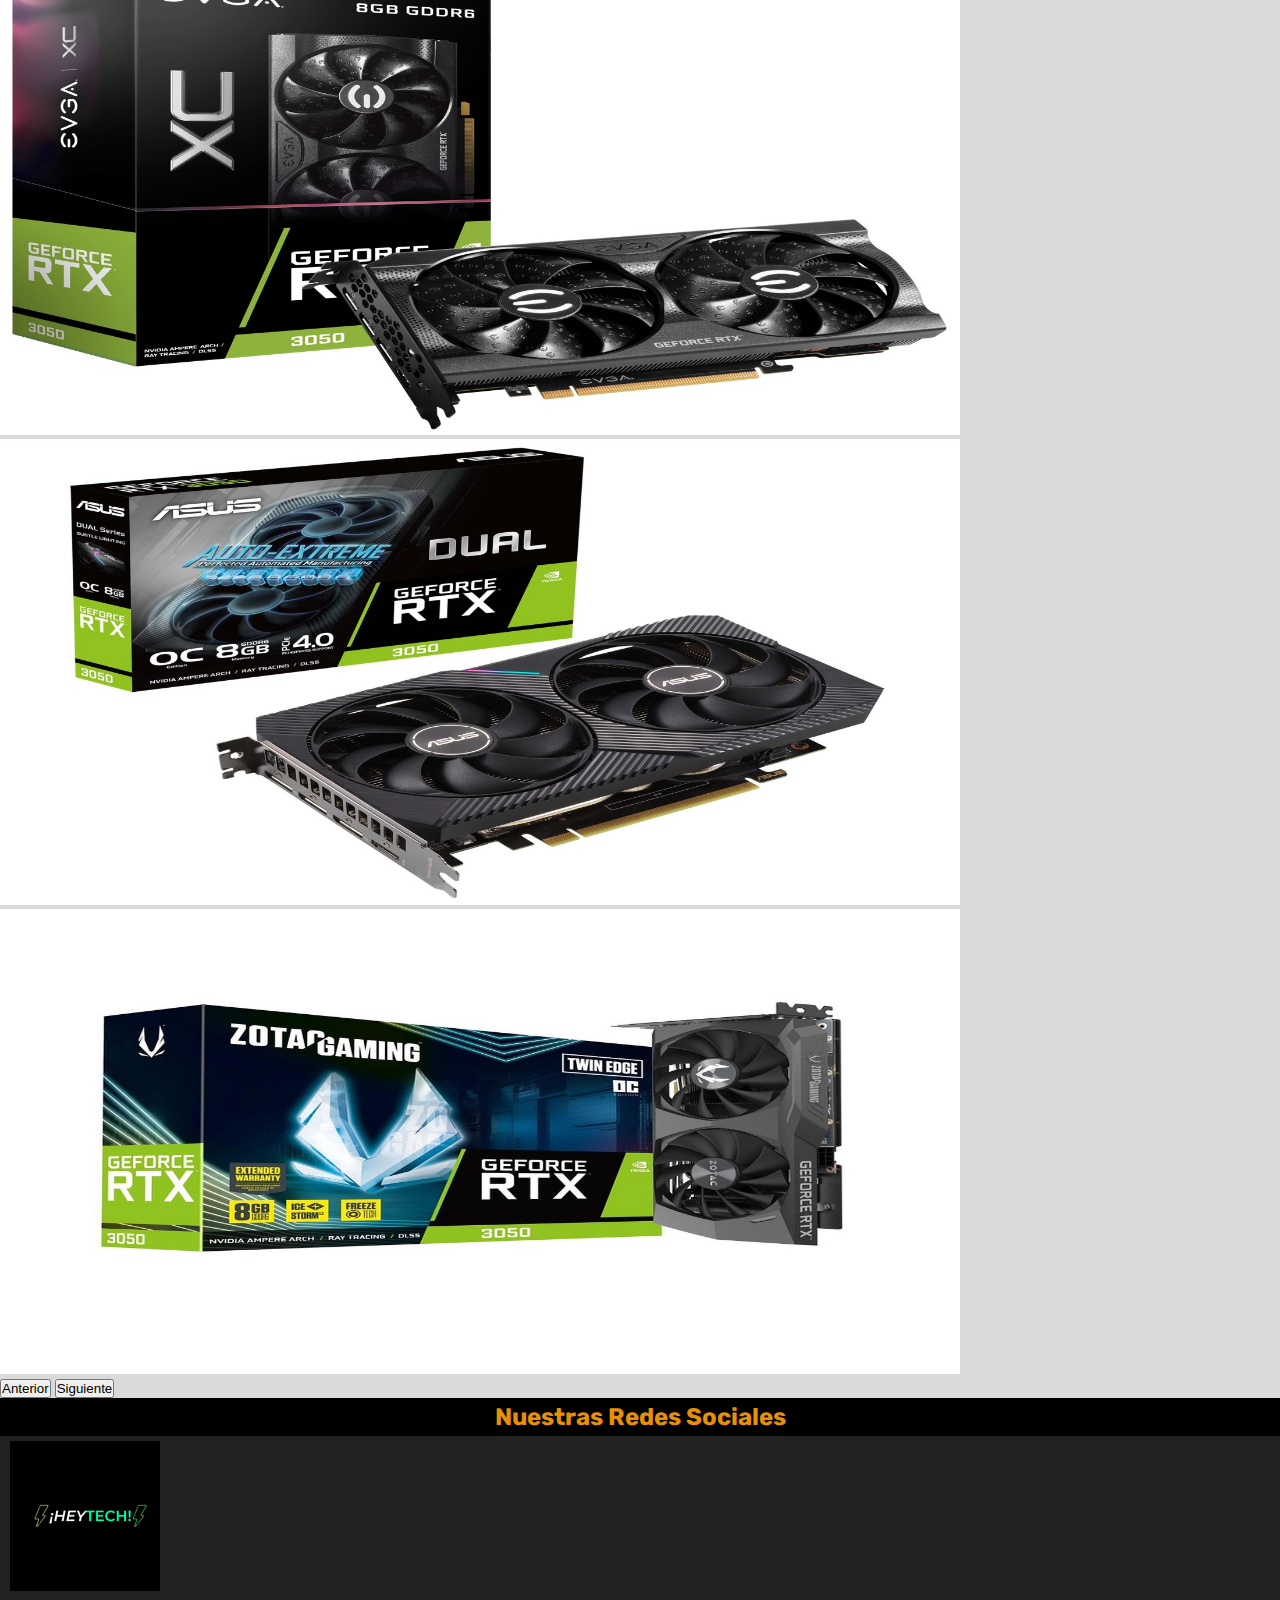
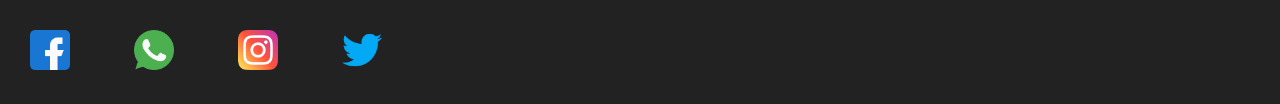
<file: pages/productos.html>
<!DOCTYPE html>
<html lang="en">
<head>
    <meta charset="UTF-8">
    <meta http-equiv="X-UA-Compatible" content="IE=edge">
    <meta name="viewport" content="width=device-width, initial-scale=1.0">
    <!--TIPOGRAFIA-->
    <link rel="preconnect" href="https://fonts.googleapis.com">
    <link rel="preconnect" href="https://fonts.gstatic.com" crossorigin>
    <link href="https://fonts.googleapis.com/css2?family=Kanit:ital,wght@1,300&family=Rubik:wght@300&display=swap" rel="stylesheet">
    <link rel="shortcut icon" href="./img/Logo-tienda(3).png">
    <!--CSS BOOTSTRAP-->
    <link href="https://cdn.jsdelivr.net/npm/bootstrap@5.2.2/dist/css/bootstrap.min.css" rel="stylesheet" integrity="sha384-Zenh87qX5JnK2Jl0vWa8Ck2rdkQ2Bzep5IDxbcnCeuOxjzrPF/et3URy9Bv1WTRi" crossorigin="anonymous">
    <!--MI CSS-->
    <link rel="stylesheet" href="../css/styles.css">
    <title>HEYTECH/Productos</title>
</head>
<body>
        <header class="header">
            <!--LOGO-->
            <div class="logoHeader">
                <a href="../index.html"><img src="../img/Logo-tienda(3).png" alt="logo de la tienda"></a>
            </div>
                <!--COMIENZO DEL NAV-->
                <nav class="navbar nav">
                    <button class="navbar-toggler nav-dos nav-tres" type="button" data-bs-toggle="collapse" data-bs-target="#navbarSupportedContent" aria-controls="navbarSupportedContent" aria-expanded="false" aria-label="Toggle navigation">
                        <span class="navbar-toggler-icon"></span>
                    </button>
                    <div class="collapse navbar-collapse" id="navbarSupportedContent">
                        <ul class="navbar-nav me-auto mb-2 mb-lg-0">
                            <li class="nav-item nav">
                                <a class="nav-link nav-cuatro nav-cinco nav-seis" href="../index.html">Inicio</a>
                            </li>
                            <li class="nav-item nav">
                                <a class="nav-link nav-cuatro nav-cinco nav-seis" href="../pages/productos.html">Productos</a>
                            </li>
                            <li class="nav-item nav">
                                <a class="nav-link nav-cuatro nav-cinco nav-seis" href="../pages/marcas.html">Marcas</a>
                            </li>
                            <li class="nav-item nav">
                                <a class="nav-link nav-cuatro nav-cinco nav-seis" href="../pages/contactanos.html">Contactanos</a>
                            </li>
                            <li class="nav-item nav">
                                <a class="nav-link nav-cuatro nav-cinco nav-seis" href="../pages/nosotros.html">Nosotros</a>
                            </li>
                        </ul>
                    </div>
                </nav>
        </header>
        
    <!--MAIN-->
    <main">
        <h2 class="subtitulo1">CATALOGO</h2>
        <section>
            <div class="img">
                <img class="img2" src="../img/gpu4.jpg" alt="">
                <img class="img2" src="../img/gpu5.jpg" alt="">
                <img class="img2" src="../img/gpu6.jpg" alt="">
                <img class="img2" src="../img/gpu7.jpg" alt="">
            </div>
        </section>
        <section>
            <h2 class="subtitulo1">Productos Destacados</h2>
                    <section>
                        <div class="container">          
                            <div id="carouselExampleFade" class="carousel slide carousel-fade" data-bs-ride="carousel">
                                <div class="carousel-inner">
                                    <div class="carousel-item active">
                                        <img src="../img/gp1.jpg" class="d-block img2" alt="...">
                                    </div>
                                    <div class="carousel-item">
                                        <img src="../img/gpu2.jpg" class="d-block img2" alt="...">
                                    </div>
                                    <div class="carousel-item">
                                        <img src="../img/gpu3.jpg" class="d-block img2" alt="...">
                                    </div>
                                </div>
                                 <button class="carousel-control-prev" type="button" data-bs-target="#carouselExampleFade" data-bs-slide="prev">
                                    <span class="carousel-control-prev-icon" aria-hidden="true"></span>
                                    <span class="visually-hidden">Anterior</span>
                                </button>
                                <button class="carousel-control-next" type="button" data-bs-target="#carouselExampleFade" data-bs-slide="next">
                                    <span class="carousel-control-next-icon" aria-hidden="true"></span>
                                    <span class="visually-hidden">Siguiente</span>
                                </button>
                            </div>
                        </div>
                    </section>
        </section>
    </main>

                <!--COMIENZO DE FOOTER-->
                <footer>
                    <h2 class="subtitulo1">Nuestras Redes Sociales</h2>
                    <nav class="nav-footer">
                        <a class="logo1" href="./index.html"><img class="logo1" src="../img/Logo-tienda(3).png" alt="Logo de la tienda"></a>
                        <br>
                        <img class="logo" src="../img/facebook.png" alt="logo facebook">
                        <img class="logo" src="../img/whatsapp.png" alt="logo whatsapp">
                        <img class="logo" src="../img/instagram.png" alt="logo instagram">
                        <img class="logo" src="../img/twitter.png" alt="logo twitter">
                    </nav>
                </footer>

    <!-- JavaScript Bundle with Popper -->
    <script src="https://cdn.jsdelivr.net/npm/bootstrap@5.2.2/dist/js/bootstrap.bundle.min.js" integrity="sha384-OERcA2EqjJCMA+/3y+gxIOqMEjwtxJY7qPCqsdltbNJuaOe923+mo//f6V8Qbsw3" crossorigin="anonymous"></script>
</body>
</html>
</file>
<file: css/styles.css>
/*reset*/
* {
    padding: 0;
    margin: 0;
    box-sizing: border-box;
    list-style: none;
    text-decoration: none;
}

/*estilos del body*/
body {
    background-color: rgb(219, 217, 217);
    font-family: 'Kanit', sans-serif;
    font-family: 'Rubik', sans-serif;
}

/*estilos main*/

/*estilos del logo*/
.logoHeader img {
    width: 150px;
    text-align: left;
    margin: 20px 20px;
}

/*estilos del titulo y subtitulos*/
.titulo1 {
    color:  rgb(230, 144, 6);
    background-color: black;
    text-align: center;
    margin: auto;
    padding: 5px 10px;

}

.subtitulo1 {
    color:  rgb(230, 144, 6);
    background-color: black;
    text-align: center;
    margin: auto;
    padding: 5px 10px;
}

/*estlos del header*/
header {
    background-color: #222;
    display: flex;
    justify-content: space-between;
    align-items: center;
    padding: 10px 10px;
}

/*estlos de menu*/


.nav-footer {
    background-color: #222;
    
}

.nav {
    display: flex;
    justify-content: flex-end;
    flex-direction: row;
}

.nav-dos {
    background-color: rgb(230, 144, 6);
    border-radius: 10px;
    border: 1px solid beige;
    margin: 20px;
    color: beige;
    padding: 4px;
}

.nav-tres:hover {
    color: white;
    background-color: rgb(230, 144, 6);
}

.nav-cuatro:hover {
    color: black;
    background-color: rgb(230, 144, 6);
    border-radius: 20px;
    border: solid white 1px;
    transform: translate(2px, 3px);
    transition: all 1s;
    box-shadow: 1px 1px 5px black;
}

.nav-cinco {
    color: rgb(230, 144, 6);
}

.nav-seis:active {
    background-color: rgb(22, 22, 75);
}


/*estilos de img*/
.container {
    width: 75vw;
    max-width: 1000px;
    min-width: 320px;
}

.img2 {
    width: 100%;
    transition: all 3s;
}

.img {
    display: grid;
    grid-template-columns: 1fr 1fr;
    grid-template-rows: 1fr 1fr;
    padding: 2%;
    gap: 10px;
}

.img3 {
    display: grid;
    grid-template-columns: 1fr 1fr 1fr 1fr;
    gap: 5px;
}

/*personalizacion del logo*/
.logo1 {
    width: 150px;
    text-align: left;
    margin: 5px;
}

.logo {
    width: 40px;
    height: 40px;
    margin: 30px;
}

/*estilos de texto*/
.texto {
    color: rgb(227, 224, 219);
    background-color: #222;
    text-align: center;
    margin: 30px 30px;
    font-size: 40px;
    font-size: 28px;
    border-radius: 20px;
}

.texto-dos {
    color: rgb(230, 144, 6);
    text-align: center;

}

.numero {
    font-size: 30px;
    align-items: center;
}

.boton-span {
    color: black;
}
</file>
